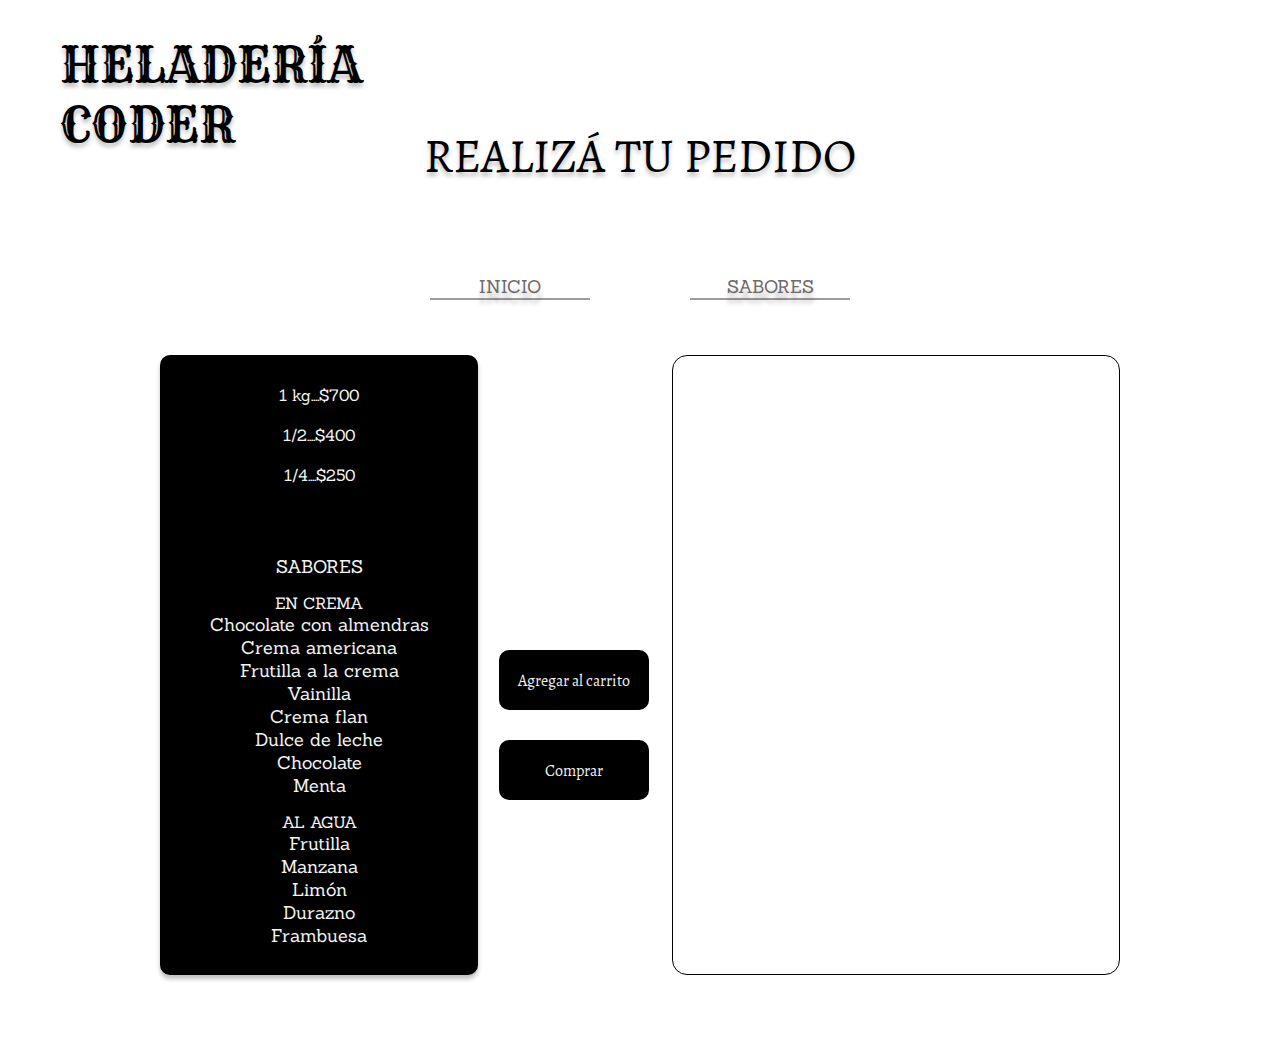
<file: index.html>
<!DOCTYPE html>
<html lang="es">

<head>
    <meta charset="UTF-8">
    <meta http-equiv="X-UA-Compatible" content="IE=edge">
    <meta name="viewport" content="width=device-width, initial-scale=1.0">
    <link rel="stylesheet" href="estilos.css">
    <link rel="stylesheet" href="media.css">

    <link rel="preconnect" href="https://fonts.googleapis.com">
    <link rel="preconnect" href="https://fonts.gstatic.com" crossorigin>
    <link href="https://fonts.googleapis.com/css2?family=Rye&display=swap" rel="stylesheet">
    <link rel="preconnect" href="https://fonts.googleapis.com">
    <link href="https://fonts.googleapis.com/css2?family=Sahitya&display=swap" rel="stylesheet">

    <link href="https://fonts.googleapis.com/css2?family=Sanchez&display=swap" rel="stylesheet">



    <title>Heladería Coder</title>
</head>

<body>
    <header>
        <h1>HELADERÍA CODER</h1>
        <h2>REALIZÁ TU PEDIDO</h2>
        <nav> <ul>
            <li><a href="index.html">INICIO</a></li>
            <li><a href="sabores.html">SABORES</a></li>
        </ul></nav>
    </header>

    <main>
        <form id="form">
            <div id="contenedor">
                <div class="cantidades">
                    <input type="radio" id="1kg" name="cantidad" value="1 kg" class="hidebtn">
                    <label for="1kg">1 kg....$700</label>

                    <input type="radio" id="mediokg" name="cantidad" value="1/2 kg" class="hidebtn">
                    <label for="mediokg">1/2....$400</label>

                    <input type="radio" id="cuartokg" name="cantidad" value="1/4 kg" class="hidebtn">
                    <label for="cuartokg">1/4....$250</label>



                </div>
                <div class="sabores">
                    <h3>SABORES</h3>

                    <ul class="gustos"></ul>
                    <ul class="gustos2"></ul>
                   

                </div>
                <span id="mensaje"></span>
            </div>

            <button id="boton" type="submit" value="Agregar al Carrito">Agregar al carrito</button>
            <button id="botonPagar" type="button" value="Comprar">Comprar</button>

        </form>

        <div id="carrito">
            <ul id="agregados">

            </ul>
        </div>


    </main>

    <div class="modal__contenedor">
        <div class="modal">
            <button id="modalQuitar" type="button">X</button>
            <h5>¡Tu compra está casi lista!</h5>
            <p id="totalCompra"></p>
            <button id="modalPagar"><a href="#" id="linkPagar" >Pagar</a></button>

        </div>
    </div>

    <script src="https://code.jquery.com/jquery-3.6.0.min.js" ></script>
    <script src="app.js"></script>
</body>

</html>
</file>
<file: estilos.css>
* {
    margin: 0;
    padding: 0;
    box-sizing: border-box;
}


header {
    width: 100%;
    height: 300px;
    position: relative;
}

h1 {
    position: absolute;
    width: 475px;
    height: 284px;
    left: 60px;
    top: 35px;

    font-family: Rye;
    font-style: normal;
    font-weight: normal;
    font-size: 48px;
    line-height: 60px;

    color: #000000;

    text-shadow: 0px 4px 4px rgba(0, 0, 0, 0.25);
}

h2 {
    position: absolute;
    width: 100%;
    height: 100px;
    top: 119px;


    font-family: Sahitya;
    font-style: normal;
    font-weight: normal;
    font-size: 48px;
    line-height: 75px;
    text-align: center;

    color: #000000;

    text-shadow: 0px 4px 4px rgba(0, 0, 0, 0.25);
}

nav {

    
    position: absolute;
    bottom:0;
    width: 100%;
}

nav ul {
    display: flex;
    flex-flow: row nowrap;
    justify-content: center;
    column-gap: 100px;
}

nav ul li {
    list-style: none;
    font-family: Sanchez;
font-style: normal;
font-weight: normal;
font-size: 18px;
line-height: 23px;
text-align: center;
border-bottom: 2px solid #A29B9B ;
width: 160px;
color: #706A6A;
vertical-align: center;

text-shadow: 0px 10px 4px rgba(0, 0, 0, 0.25);
}

nav ul li a {
    text-decoration: none;
    color: #706A6A;
}
main {
    width: 100%;
    height: 750px;
    padding-bottom: 20px;
    display: flex;
    flex-flow: row nowrap;
    justify-content: center;
    align-items: center;
}

form {
    height: 620px;
    width: 40%;
}

#contenedor {
    width: 318px;
    height: 620px;
    position:relative;
    background: #000000;
    box-shadow: 0px 4px 4px rgba(0, 0, 0, 0.25);
    border-radius: 10px;
}

.cantidades {
    width: 318px;
    height: 200px;

    padding-top: 20px;
}

.cantidades label {
    display: flex;
    flex-flow: column;
    align-items: center;
    justify-content: center;
    padding: 10px;
    font-family: Sanchez;

}


label {
    color: #f3f3f3
}



.hidebtn:checked+label {
    color: #a1f5f1d7;
    font-weight: bolder;
    text-shadow: grey;
}

h3 {
    font-family: Sanchez;
    font-style: normal;
    font-weight: normal;
    font-size: 18px;
    line-height: 23px;
    text-align: center;
    padding-bottom: 15px;

    color: #f3f3f3;

    text-shadow: 0px 10px 4px rgba(0, 0, 0, 0.25);
}

h4 {
    font-family: Sanchez;
    font-weight: normal;
    color: #f3f3f3;
    font-size: 16px;
    text-align: center;


    text-shadow: 0px 10px 4px rgba(0, 0, 0, 0.25);

}

.gustos,
.gustos2 {
    font-family: Sanchez;
    font-style: normal;
    font-weight: normal;
    font-size: 18px;
    line-height: 23px;
    text-align: center;
    list-style-type: none;

    color: #f3f3f3;

}

#boton, #botonPagar {
    margin-top: 20px;
    cursor: pointer;
    position:absolute;
    
    width: 150px;
    height: 60px;
    border-radius: 10px;
    color: #f3f3f3;
    background-color: #000;
    border:0;
    font-size: 16px;
    font-family: Sahitya;
    outline:0;
    -webkit-tap-highlight-color: transparent;
    
    
}

#linkPagar {
    text-decoration: none;
    color: #fff;
}

#boton { 
    top: 70vh;
    left: 39%;

}

#botonPagar {
    top: 80vh;
    left: 39%;

}

.gustos {
    padding-bottom: 15px;
}

.check {
    display: none;
}

.hidebtn {
    display: none;
}

input[type=checkbox]:checked+label {
    color: #a1f5f1d7;
    font-weight: bolder;
    text-shadow: grey;
}

#carrito {
    height: 620px;
    width: 35%;
    position:relative;
    display: flex;
    justify-content: center;
    align-items: flex-start;
    border: 1px solid black;
    border-radius: 15px;
    overflow: hidden;
    white-space: nowrap;
    text-overflow: ellipsis; 
}

#agregados {
    width: 100%;
    height: 93%;
    overflow-y: scroll;
   
}

.listado {
    width: 100%;
    border: 1px solid grey;
    display: grid;
    background-color: #f0efef;
    grid-template-areas: "precio titulo subtitulo boton"
                
                "precio sabores sabores boton";
    justify-items: center;
    align-items: center;
    grid-template-columns: 20% 30% 30% 20%;
    min-height: 100px;
    font-family: Sanchez;
    font-size: 16px;
}

.listado h5 {
    grid-area:titulo ;
    font-size: 19px;
}

.listado h6 {
    grid-area:subtitulo;
}

.listado p {
    grid-area: sabores;
}
.listado span {
    grid-area: precio;
}

.listado button {
    grid-area: boton;
}


#mensaje {
    font-size: 20px;
    position: absolute;
    top:-40px;
    left: 0;
    font-family: Sahitya;
    font-weight: bolder;
    font-size: 20px;
    color: red;
    width: 100%;
    text-align: center;
}





#total {
    position: absolute;
    bottom:0;
    margin:auto;
    padding: 10px;
    font-family: Sanchez;
    background-color:#000000;
    color:#f3f3f3;
    border-radius: 10px;
    width: 100%;
    text-align: center;
}

.botonQuitar {
    border-radius: 10px;
    background-color: #000;
    color:#f3f3f3;
    height: 30px;
    width: 70px;
    font-family: Sanchez;
    border:none;
    cursor: pointer;
}

.tarjeta {
    
    height: 400px;
    max-width: 300px;
    border-radius: 5px;
    margin: 10px;
    overflow: hidden;
    
}

.tarjeta__header {
    height: auto;
    max-width: 100%;
}

.tarjeta__header img {
    height: auto;
    max-width: 100%;
}

.tarjeta__texto{
    width: 100%;
    height: 100px;
    text-align: center;
    display: flex;
    flex-flow: column nowrap;
    align-items: center;
    justify-content: center;
    row-gap: 10px;
    font-size: 14px;
    font-family: Sanchez;
}

.tarjeta__texto span {
    font-family: Sahitya;
    font-size: 22px;
    font-weight: bolder;
}

#contenedorAjax {
    display:grid;
    grid-template-columns: 33% 33% 33%;
    align-items: center;
    justify-items: center;
    padding:50px;
    column-gap: 30px;
    row-gap: 30px;
}



/*MODAL*/

.modal__contenedor {
    position:fixed;
    z-index: 1000;
    width: 100%;
    height: 100vh;
    top:0;
    left: 0;
    background-color: rgba(0,0,0,0.5);
    display: flex;
    justify-content: center;
    align-items: center;
    display:none;
}

.modal {
 width: 30%;
 height: 50%;
 background-color: #fff;
 border-radius: 15px;
 display: flex;
 flex-flow: column;
 align-items: center;
 justify-content: center;
 row-gap: 50px;
 position:relative;

}

 #modalQuitar {
    position:absolute;
    top: 1vh;
    right: 10px;
    height: 25px;
    width: 25px;
    border-radius: 8px;
    color: #fff;
    background-color: #000;
    align-self: right;
    border:none;
    font-family: Sanchez;
    cursor:pointer;
}

#modalPagar{
    cursor: pointer;
    width: 150px;
    height: 60px;
    border-radius: 10px;
    color: #f3f3f3;
    background-color: #000;
    border:none;
    font-size: 18px;
    font-family: Sahitya;
}

.modal h5 {
    font-size: 25px;
    font-family: Sanchez;
}

.modal p {
    font-size: 20px;
    font-family: Sanchez;
}
</file>
<file: media.css>
@media screen and (max-width: 630px) {

    /*HEADER*/

    header {
        width: 100%;
        height: 350px;
    }

    h1 {
        width: 100%;
        font-size: 36px;
        text-align: center;
        position: static;
        padding-top: 20px;
    }

    h2 {
        top: 180px;
        font-size: 30px;
        text-align: center;
        line-height: 30px;
    }

    nav ul {
        flex-flow: column;
        justify-content: center;
        align-items: center;
        row-gap: 25px;
    }

    /*FIN HEADER*/

    /*MAIN*/
    main {
        height: 1500px;
        display: flex;
        flex-flow: column nowrap;
        justify-content: center;
        align-items: center;
        row-gap: 140px;
        padding: 40px 0 40px 0;
    }

    form {
        display: flex;
        flex-flow: column;
        justify-content: center;
        align-items: center;
        width: 100%;
        height: 750px;
    }

    #contenedor {
        width: 100%;
        height: 700px;
        position: static;
        left: 0;
        display: flex;
        flex-flow: column nowrap;
        justify-content: center;
        align-items: center;
    }

    #boton, #botonPagar {
        position: static;
        justify-self: center;

    }



    .cantidades {
        width: 100%;
    }


    .gustos,
    .gustos2 {
        padding: 10px 0 10px 0;
    }


    #carrito {
        position: relative;
        top: 0;
        left: 0;
        width: 100%;

    }

    .listado {

        grid-template-areas: "titulo subtitulo"
            "precio  precio"
            "sabores sabores"
            "boton boton";
        grid-template-columns: 50% 50%;
        font-size: 14px;
    }

    .botonQuitar {
        margin: 5px 0 5px 0;
    }

    #total {
        position: absolute;
        bottom: 0;
    }

    /*SABORES*/
    #contenedorAjax{
        
        grid-template-columns: 100%;
        padding: 0;
        row-gap: 20px;
        height: 4000px;
       
    }

    .tarjeta {
       
        max-width: 90%;
        height: auto;
    }

    .tarjeta__header img {
        max-width: 100%;
        height: auto;
    }

    .modal {
        width: 95%;   
    }

    .modal h5 {
        font-size: 18px;
    }
    
}

@media (min-width: 370px) and (max-width:477px) {
    /*SABORES*/

    .tarjeta {
        max-width: 70%;
    }
}

@media (min-width: 478px) and (max-width:630px) {
    /*SABORES*/

    #contenedorAjax {
        grid-template-columns: 50% 50%;
        padding:20px;
    }
}


@media (min-width: 631px) and (max-width: 820px) {

    /*HEADER*/

    header {
        width: 100%;
        height: 350px;
    }

    h1 {
        width: 100%;
        font-size: 36px;
        text-align: center;
        position: static;
        padding-top: 20px;
    }

    h2 {
        top: 180px;
        font-size: 30px;
        text-align: center;
    }

    nav ul {
        flex-flow: column;
        justify-content: center;
        align-items: center;
        row-gap: 25px;
    }

    /*FIN HEADER*/

    /*MAIN*/
    main {
        height: 1500px;
        display: flex;
        flex-flow: column nowrap;
        justify-content: center;
        align-items: center;
        row-gap: 140px;
        padding: 40px 0 40px 0;
    }

    form {
        display: flex;
        flex-flow: column;
        justify-content: center;
        align-items: center;
        width: 100%;
        height: 750px;
    }

    #contenedor {
        width: 80%;
        height: 700px;
        position: static;
        left: 0;
        display: flex;
        flex-flow: column nowrap;
        justify-content: center;
        align-items: center;
    }

    #boton, #botonPagar {
        position: static;
        justify-self: center;

    }



    .cantidades {
        width: 100%;
    }


    .gustos,
    .gustos2 {
        padding: 10px 0 10px 0;
    }


    #carrito {
        position: relative;
        top: 0;
        left: 0;
        width: 80%;

    }

    .listado {

        grid-template-areas: "titulo subtitulo"
            "precio  precio"
            "sabores sabores"
            "boton boton";
        grid-template-columns: 50% 50%;
        font-size: 14px;
    }

    .botonQuitar {
        margin: 5px 0 5px 0;
    }

    #total {
        position: absolute;
        bottom: 0;
    }

    /*SABORES*/
    #contenedorAjax {
        grid-template-columns: 50% 50%;

    }

    .tarjeta {
        max-width: 90%;
        height: 500px;
    
    }

    .tarjeta__texto {
        padding-top:20px;
    }


    .modal {
        width: 70%;   
    }

    .modal h5 {
        font-size: 22px;
    }
    
}

@media (min-width: 821px) and (max-width: 1000px) {

    /*HEADER*/

    header {
        width: 100%;
        height: 350px;
    }

    h1 {
        width: 100%;
        font-size: 36px;
        text-align: center;
        position: static;
        padding-top: 20px;
    }

    h2 {
        top: 180px;
        font-size: 30px;
        text-align: center;
    }

    nav ul {
        flex-flow: column;
        justify-content: center;
        align-items: center;
        row-gap: 25px;
    }

    /*FIN HEADER*/

    /*MAIN*/
    main {
        height: 1500px;
        display: flex;
        flex-flow: column nowrap;
        justify-content: center;
        align-items: center;
        row-gap: 140px;
        padding: 40px 0 40px 0;
    }

    form {
        display: flex;
        flex-flow: column;
        justify-content: center;
        align-items: center;
        width: 100%;
        height: 750px;
    }

    #contenedor {
        width: 60%;
        height: 700px;
        position: static;
        left: 0;
        display: flex;
        flex-flow: column nowrap;
        justify-content: center;
        align-items: center;
    }

    #boton, #botonPagar {
        position: static;
        justify-self: center;

    }



    .cantidades {
        width: 100%;
    }


    .gustos,
    .gustos2 {
        padding: 10px 0 10px 0;
    }


    #carrito {
        position: relative;
        top: 0;
        left: 0;
        width: 60%;

    }

    .listado {

        grid-template-areas: "titulo subtitulo"
            "precio  precio"
            "sabores sabores"
            "boton boton";
        grid-template-columns: 50% 50%;
        font-size: 16px;
    }

    .botonQuitar {
        margin: 5px 0 5px 0;
    }

    #total {
        position: absolute;
        bottom: 0;
    }

    .modal {
        width: 60%;   
    }

    .modal h5 {
        font-size: 22px;
    }


    /*SABORES*/

}

@media (min-width: 1001px) and (max-width: 1200px) {

    /*MAIN*/
    main {
        height: 900px;
        width: 100%;
        display: flex;
        flex-flow: row nowrap;
        justify-content: center;
        align-items: center;
        column-gap: 160px;

    }

  

    #contenedor {

        display: flex;
        flex-flow: column nowrap;
        justify-content: center;
        align-items: center;
    }

   #boton {
       top:70vh;
       left:37.5%
   }

   #botonPagar {
       top:80vh;
       left: 37.5%;
   }



    .cantidades {
        width: 100%;
    }


    .gustos,
    .gustos2 {
        padding: 10px 0 10px 0;
    }


    #carrito {
        position: relative;
        top: 0;
        left: 0;
        width: 40%;

    }

    .listado {

        grid-template-areas: "titulo subtitulo"
            "precio  precio"
            "sabores sabores"
            "boton boton";
        grid-template-columns: 50% 50%;
        font-size: 16px;
    }

    .botonQuitar {
        margin: 5px 0 5px 0;
    }

    #total {
        position: absolute;
        bottom: 0;
    }

    .modal {
        width: 50%;   
    }

    .modal h5 {
        font-size: 24px;
    }
}
</file>
